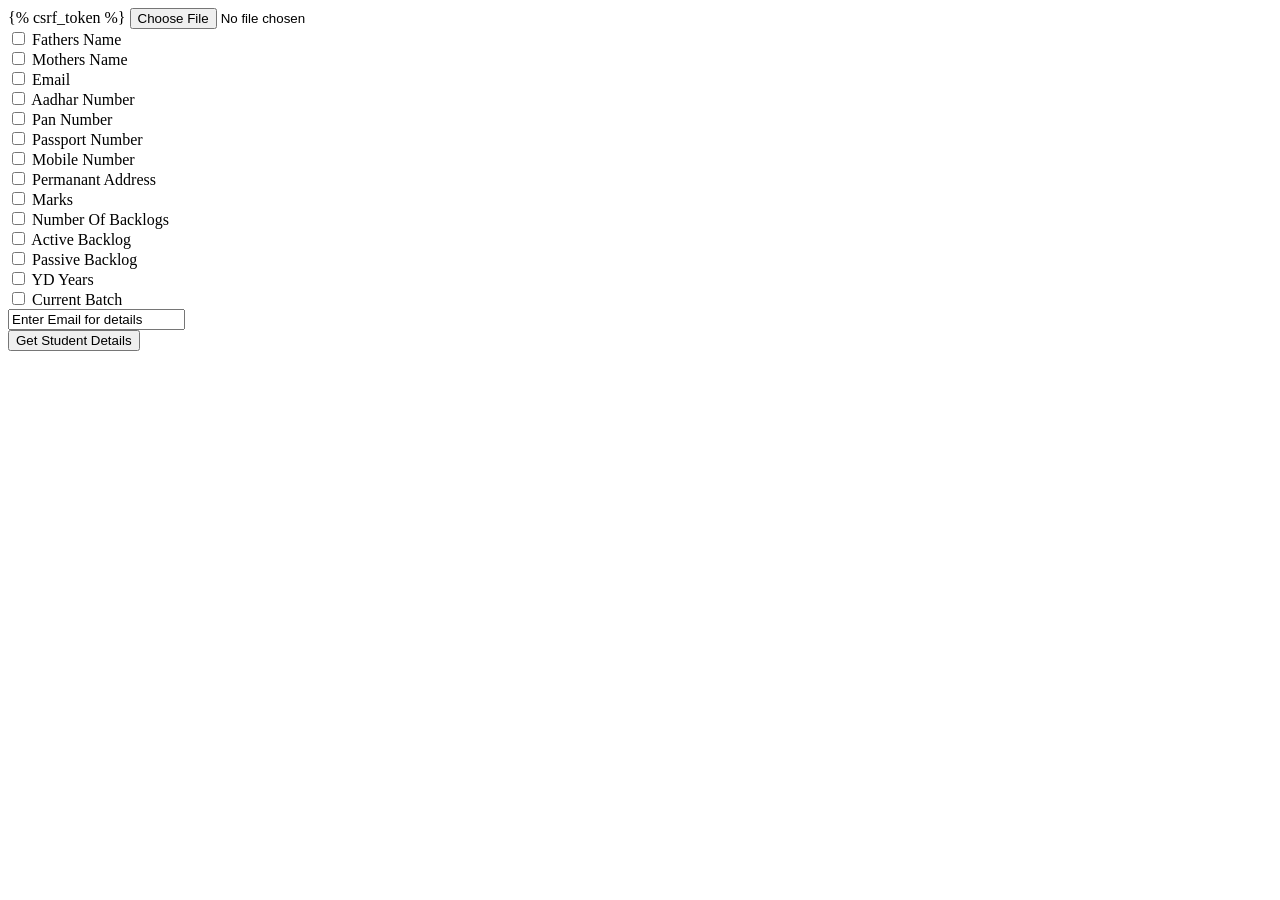
<file: rdbms/templates/index.html>
<!DOCTYPE html>
<html lang="en" dir="ltr">
  <head>
    <meta charset="utf-8">
    <title></title>
  </head>
  <body>
<form class="" action="" method="post" enctype="multipart/form-data">
  {% csrf_token %}
<input type="file" name="studentIds" value="studentIds">
  <div class="form-check">
    <input type="checkbox" name="inputFields" value="fathersName" id="fathersName">
    <label for="fathersName">Fathers Name</label>
  </div>
  <div class="form-check">
    <input type="checkbox" name="inputFields" value="mothersName" id="mothersName">
    <label for="mothersName">Mothers Name</label>
  </div>
  <div class="form-check">
    <input type="checkbox" name="inputFields" value="email" id="email">
    <label for="email">Email</label>
  </div>

  <div class="form-check">
    <input type="checkbox" name="inputFields" value="aadhar" id="aadhar">
    <label for="aadhar">Aadhar Number</label>
  </div>

  <div class="form-check">
    <input type="checkbox" name="inputFields" value="PAN" id="PAN">
    <label for="PAN">Pan Number</label>
  </div>

  <div class="form-check">
    <input type="checkbox" name="inputFields" value="passport" id="passport">
    <label for="passport">Passport Number</label>
  </div>

  <div class="form-check">
    <input type="checkbox" name="inputFields" value="mobileNumber" id="mobileNumber">
    <label for="mobileNumber">Mobile Number</label>
  </div>
  <div class="form-check">
    <input type="checkbox" name="inputFields" value="permanantAddress" id="permanantAddress">
    <label for="permanantAddress">Permanant Address</label>
  </div>
  <div class="form-check">
    <input type="checkbox" name="inputFields" value="tenthCGPA" id="tenthCGPA">
    <label for="tenthCGPA">Marks</label>
  </div>
  <div class="form-check">
    <input type="checkbox" name="inputFields" value="numberOfBacklogs" id="numberOfBacklogs">
    <label for="numberOfBacklogs">Number Of Backlogs</label>
  </div>
  <div class="form-check">
    <input type="checkbox" name="inputFields" value="activeBacklog" id="activeBacklog">
    <label for="activeBacklog">Active Backlog</label>
  </div>
  <div class="form-check">
    <input type="checkbox" name="inputFields" value="PassiveBacklog" id="PassiveBacklog">
    <label for="PassiveBacklog">Passive Backlog</label>
  </div>
  <div class="form-check">
    <input type="checkbox" name="inputFields" value="YDYears" id="YDYears">
    <label for="YDYears">YD Years</label>
  </div>
  <div class="form-check">
    <input type="checkbox" name="inputFields" value="currentBatch" id="currentBatch">
    <label for="currentBatch">Current Batch</label>
  </div>
<input type="text" name="email" value="Enter Email for details">
<br>
<button type="submit" name="submit">Get Student Details</button>
</form>
  </body>
</html>
</file>
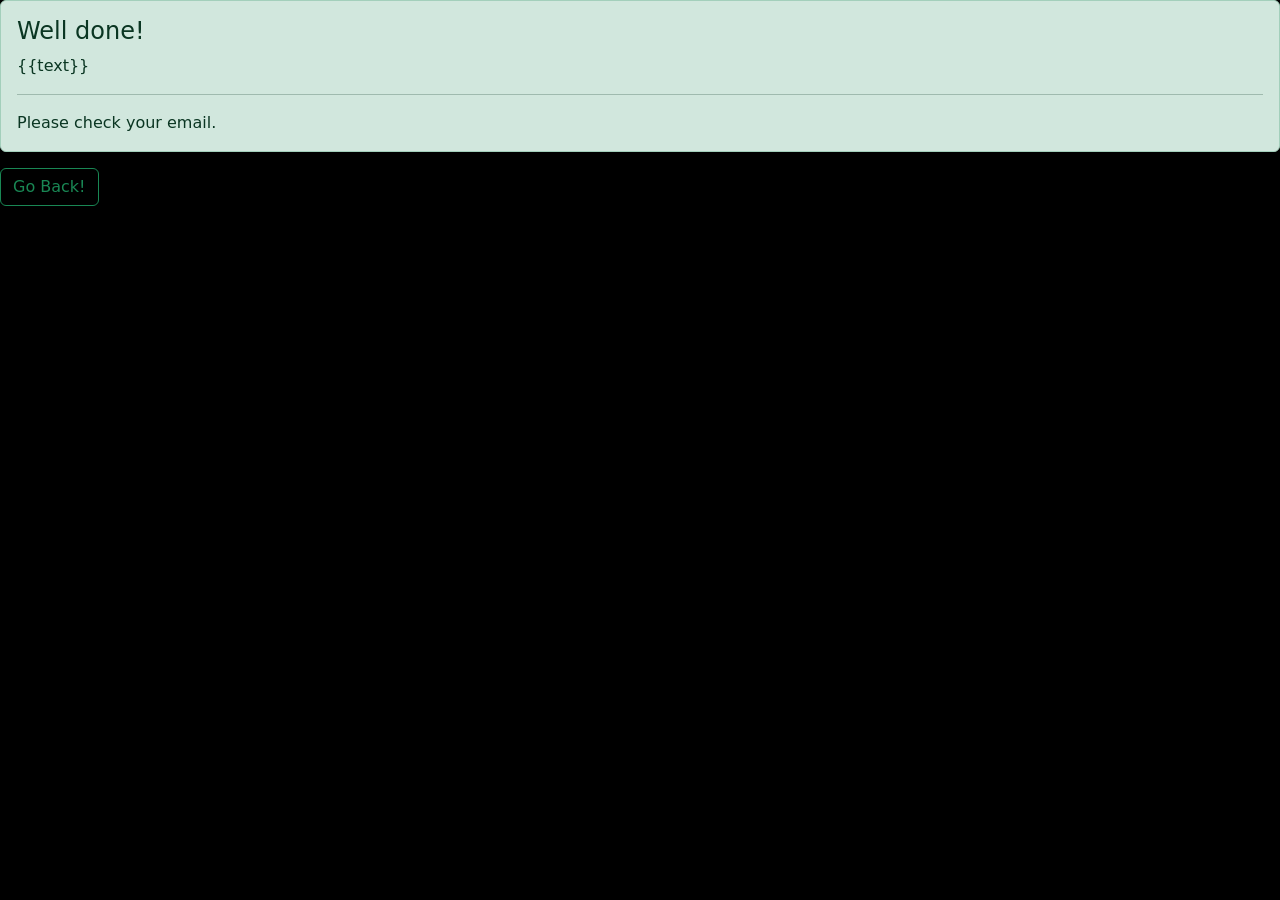
<file: rdbms/templates/home.html>
<!DOCTYPE html>
<html lang="en" dir="ltr">
  <head>
    <meta charset="utf-8">
    <link href="https://cdn.jsdelivr.net/npm/bootstrap@5.1.3/dist/css/bootstrap.min.css" rel="stylesheet" integrity="sha384-1BmE4kWBq78iYhFldvKuhfTAU6auU8tT94WrHftjDbrCEXSU1oBoqyl2QvZ6jIW3" crossorigin="anonymous">
    <title>home</title>
  </head>
  <style media="screen">
    body{
      background-color: black;
    }
  </style>
  <body>
    <div class="alert alert-success" role="alert">
  <h4 class="alert-heading">Well done!</h4>
  <p>{{text}}</p>
  <hr>
  <p class="mb-0">Please check your email.</p>
</div>
<a href=""><button type="button" class="btn btn-outline-success">Go Back!</button></a>

  </body>
</html>
</file>
